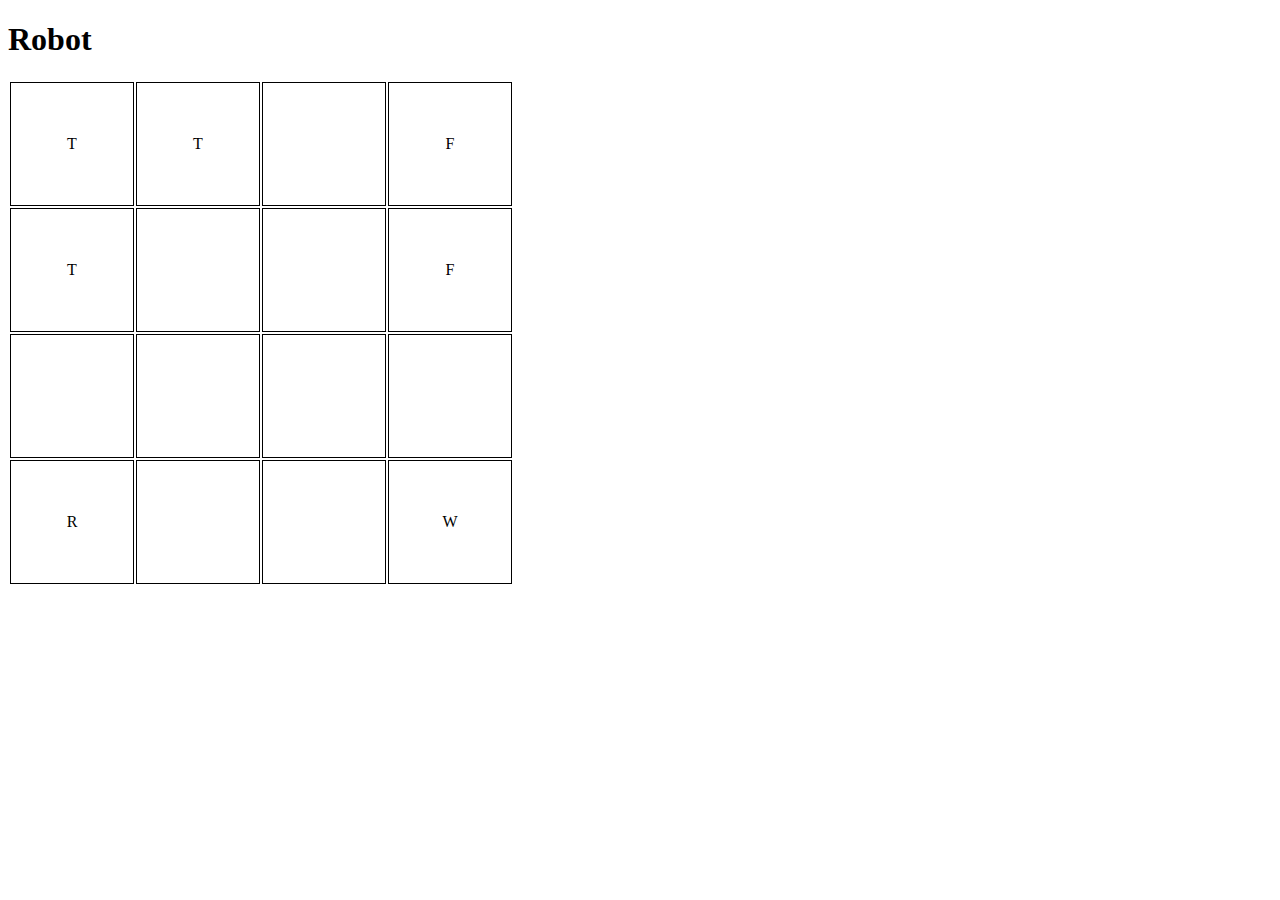
<file: week1/final/robot-web-1/index.html>
<!DOCTYPE html>
<html lang="en">

<head>
  <meta charset="UTF-8">
  <meta name="viewport" content="width=device-width, initial-scale=1.0">
  <meta http-equiv="X-UA-Compatible" content="ie=edge">
  <link rel="stylesheet" href="style.css">
  <title>Robot</title>
</head>

<body>
  <h1>Robot</h1>
  <table>
    <tr>
      <td>T</td>
      <td>T</td>
      <td></td>
      <td>F</td>
    </tr>
    <tr>
      <td>T</td>
      <td></td>
      <td></td>
      <td>F</td>
    </tr>
    <tr>
      <td></td>
      <td></td>
      <td></td>
      <td></td>
    </tr>
    <tr>
      <td>R</td>
      <td></td>
      <td></td>
      <td>W</td>
    </tr>
  </table>
  <script src="robot.js"></script>
</body>

</html>
</file>
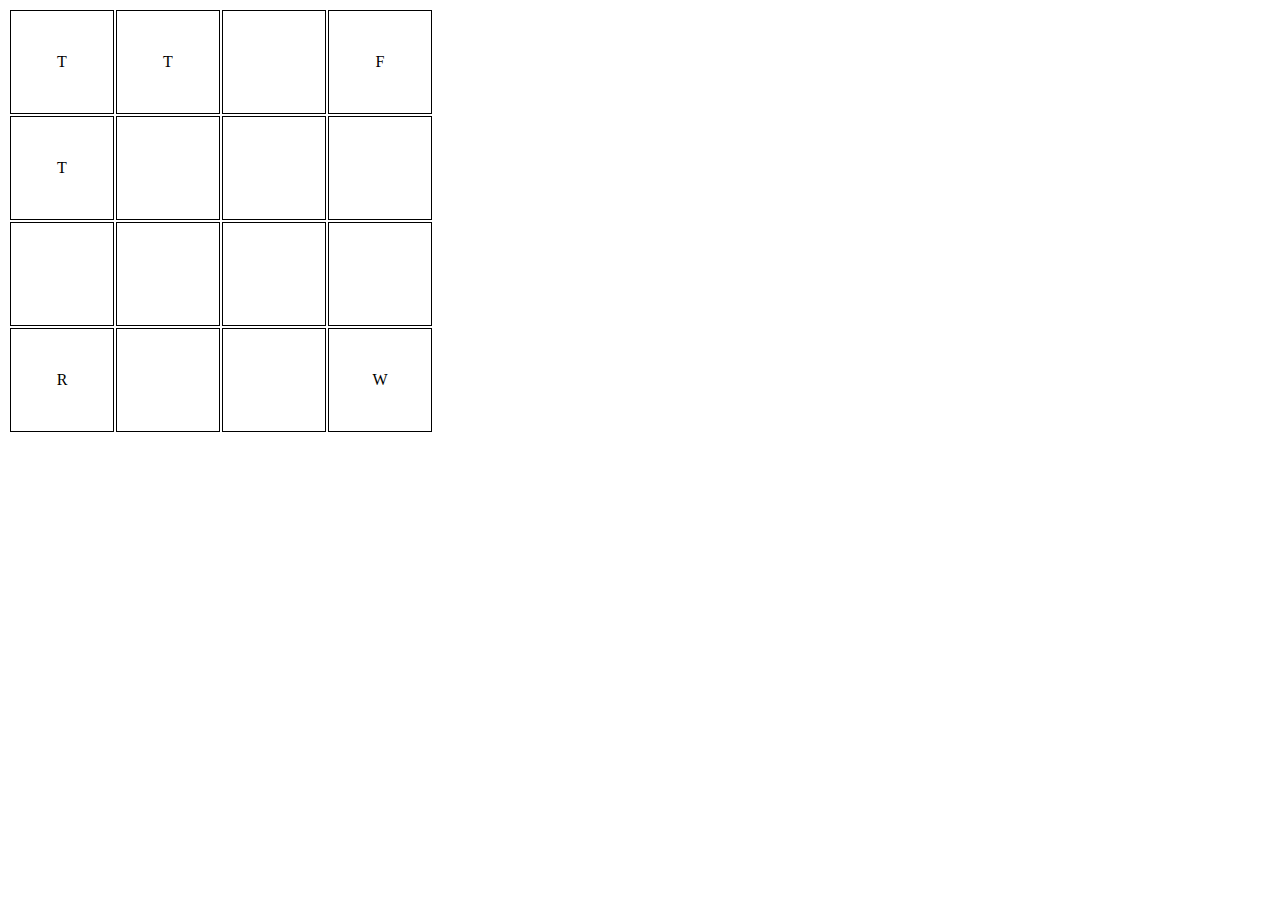
<file: week1/final/robot-web-2/index.html>
<!DOCTYPE html>
<html lang="en">

<head>
  <meta charset="UTF-8">
  <meta name="viewport" content="width=device-width, initial-scale=1.0">
  <meta http-equiv="X-UA-Compatible" content="ie=edge">
  <link rel="stylesheet" href="style.css">
  <title>Robot</title>
</head>

<body>
  <div id="target"></div>
  <script src="robot.js"></script>
</body>

</html>
</file>
<file: week1/final/robot-web-1/style.css>
td {
  border: 1px solid black;
  width: 120px;
  height: 120px;
  text-align: center;
  vertical-align: middle;
}
</file>
<file: week1/final/robot-web-2/style.css>
td {
  border: 1px solid black;
  width: 100px;
  height: 100px;
  text-align: center;
  vertical-align: middle;
}
</file>
